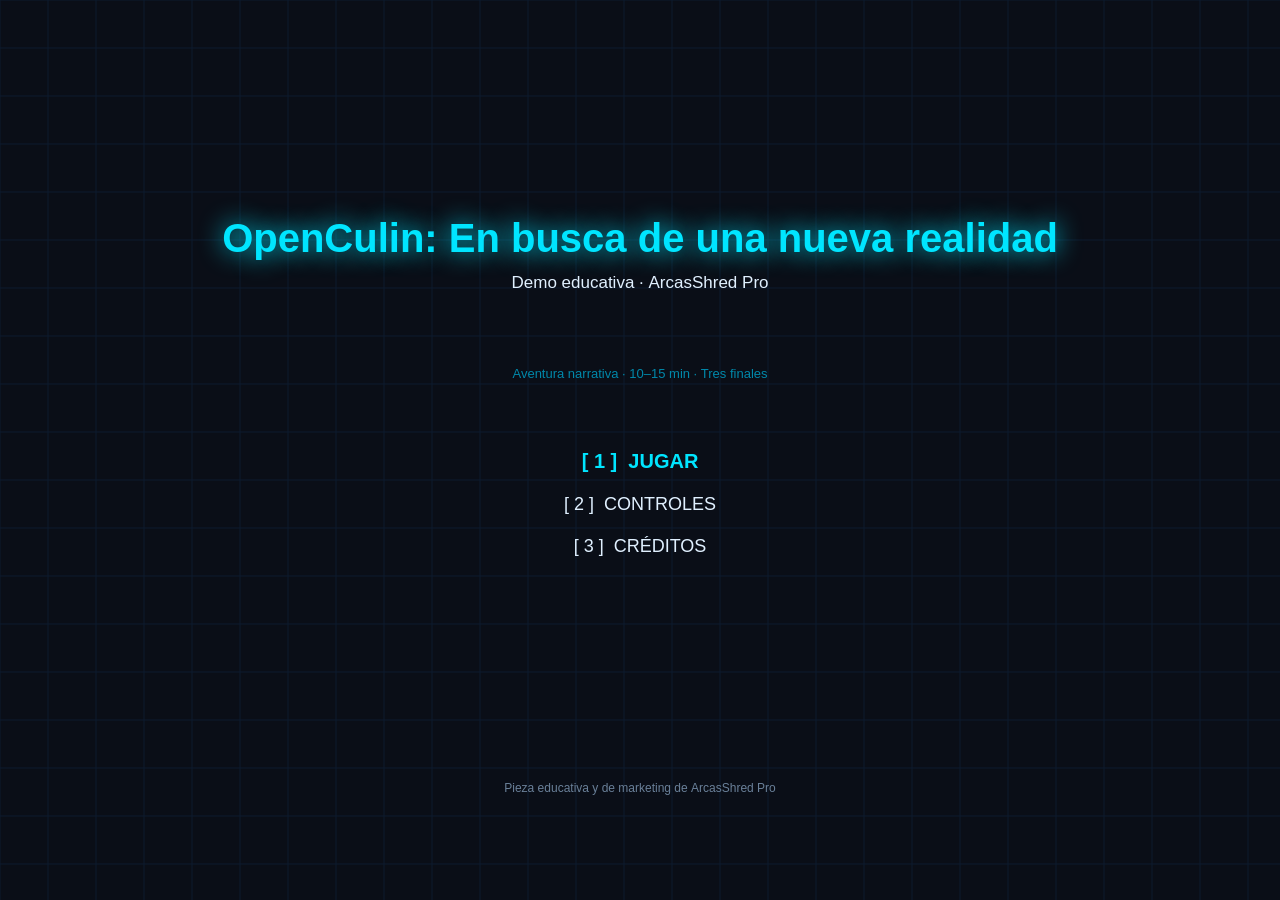
<file: index.html>
<!DOCTYPE html>
<html lang="es">
<head>
  <meta charset="UTF-8" />
  <meta name="viewport" content="width=device-width, initial-scale=1.0" />
  <title>OpenCulin: En busca de una nueva realidad</title>
  <meta name="description" content="Demo educativa 2D sobre borrado seguro. Pieza de marketing de ArcasShred Pro." />
  <link rel="stylesheet" href="css/style.css" />
</head>
<body>
  <canvas id="game" aria-label="Área de juego OpenCulin"></canvas>
  <noscript>
    <p class="noscript">Esta demo requiere JavaScript habilitado. Usa un navegador moderno.</p>
  </noscript>
  <script type="module" src="js/main.js"></script>
</body>
</html>
</file>
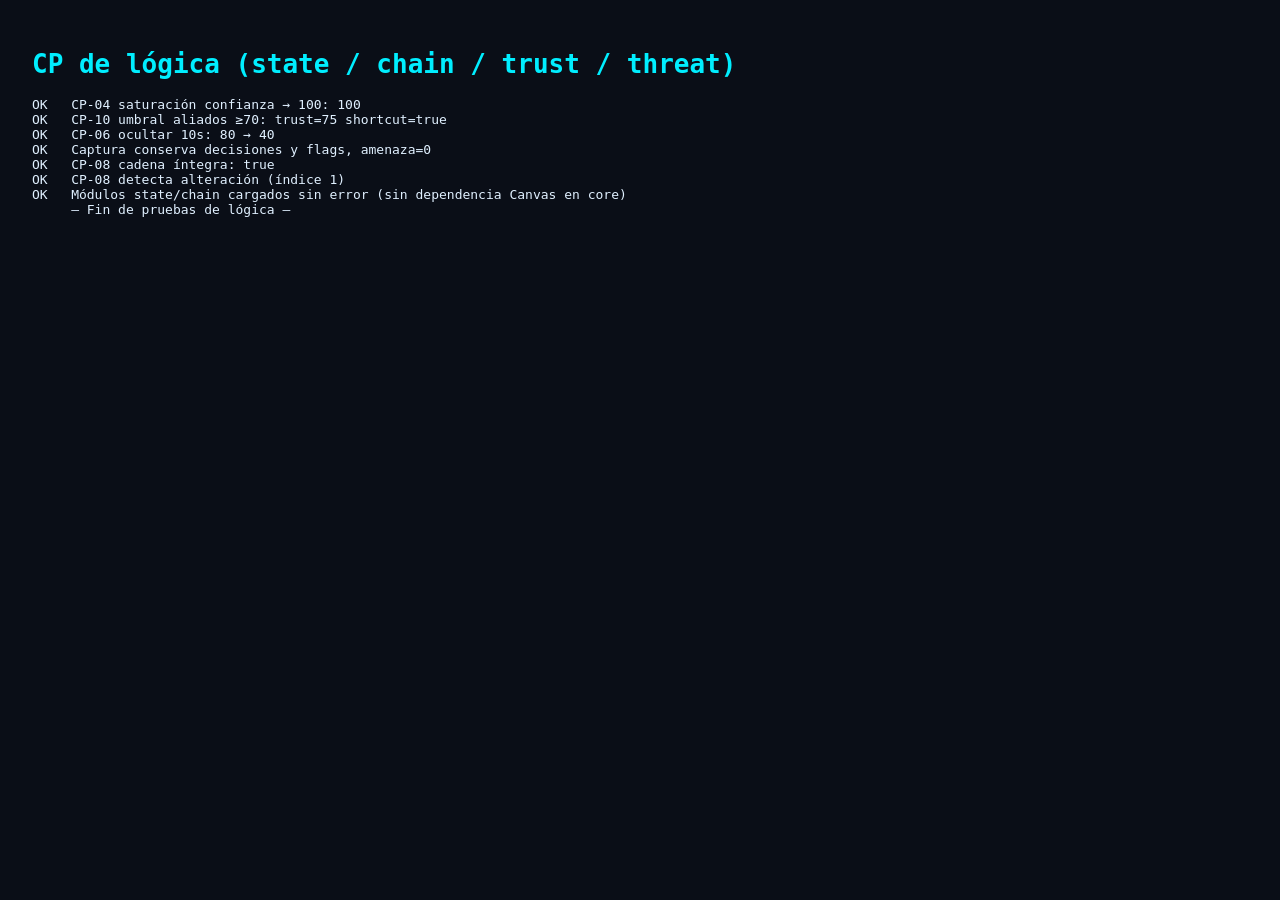
<file: test-logic.html>
<!DOCTYPE html>
<html lang="es">
<head>
  <meta charset="UTF-8" />
  <title>Tests de lógica — OpenCulin</title>
  <style>
    body { font-family: monospace; background: #0a0e17; color: #e0f0ff; padding: 1.5rem; }
    .ok { color: #0c6; } .fail { color: #f44; }
    h1 { color: #0ef; }
  </style>
</head>
<body>
  <h1>CP de lógica (state / chain / trust / threat)</h1>
  <pre id="out"></pre>
  <script type="module">
    import { GameState } from "./js/state.js";
    import { DecisionChain } from "./js/chain.js";

    const out = document.getElementById("out");
    const lines = [];
    function log(msg, ok) {
      lines.push((ok === true ? "OK  " : ok === false ? "FAIL" : "    ") + " " + msg);
      out.textContent = lines.join("\n");
    }

    const config = {
      trust: { min: 0, max: 100, initial: 50, allyThreshold: 70 },
      threat: { hideDuration: 10, hideMultiplier: 0.5, increasePerSecond: 20, decayPerSecond: 5 }
    };

    // CP-04 saturación confianza
    {
      const s = new GameState(config);
      s.applyTrustDelta({ arranque_a: 80 });
      const ok = s.trust.arranque_a === 100;
      log("CP-04 saturación confianza → 100: " + s.trust.arranque_a, ok);
    }

    // Ally threshold 70
    {
      const s = new GameState(config);
      s.applyTrustDelta({ arranque_a: 30, arranque_b: 20 }); // 80, 70 → avg 75
      const ok = s.getAllyTrust() >= 70 && s.shortcutUnlocked;
      log("CP-10 umbral aliados ≥70: trust=" + s.getAllyTrust() + " shortcut=" + s.shortcutUnlocked, ok);
    }

    // Threat hide CP-06: 80 oculto 10s → 40
    {
      let threat = 80;
      threat *= 0.5;
      const ok = threat === 40;
      log("CP-06 ocultar 10s: 80 → 40", ok);
    }

    // Capture preserves decisions
    {
      const s = new GameState(config);
      s.recordDecision("PD-1", "aceptar", 1);
      s.setFlag("ayuda_aceptada");
      s.threat = 100;
      s.capture();
      const ok = s.decisions.length === 1 && s.hasFlag("ayuda_aceptada") && s.threat === 0;
      log("Captura conserva decisiones y flags, amenaza=0", ok);
    }

    // Chain CP-08
    {
      const chain = new DecisionChain();
      await chain.ready();
      await chain.append("PD-1", "aceptar", 1);
      await chain.append("PD-2", "firmware", 2);
      let v = await chain.verify();
      log("CP-08 cadena íntegra: " + v.intact, v.intact === true);
      // Alter
      chain.blocks[1].option_id = "hacked";
      v = await chain.verify();
      log("CP-08 detecta alteración (índice " + v.firstCorruptIndex + ")", v.intact === false);
    }

    // Core no importa document
    {
      const ok = typeof document !== "undefined"; // estamos en browser pero los módulos no usan document
      log("Módulos state/chain cargados sin error (sin dependencia Canvas en core)", true);
    }

    log("— Fin de pruebas de lógica —");
  </script>
</body>
</html>
</file>
<file: css/style.css>
/* Estética Detroit: Become Human — oscuro, neón cian/naranja */

*,
*::before,
*::after {
  box-sizing: border-box;
  margin: 0;
  padding: 0;
}

html, body {
  width: 100%;
  height: 100%;
  overflow: hidden;
  background: #050810;
  color: #e0f0ff;
  font-family: "Segoe UI", system-ui, -apple-system, sans-serif;
}

#game {
  display: block;
  width: 100vw;
  height: 100vh;
  background: #0a0e17;
  cursor: default;
}

/* Fallback si JS falla */
.noscript {
  padding: 2rem;
  color: #00e5ff;
}
</file>
